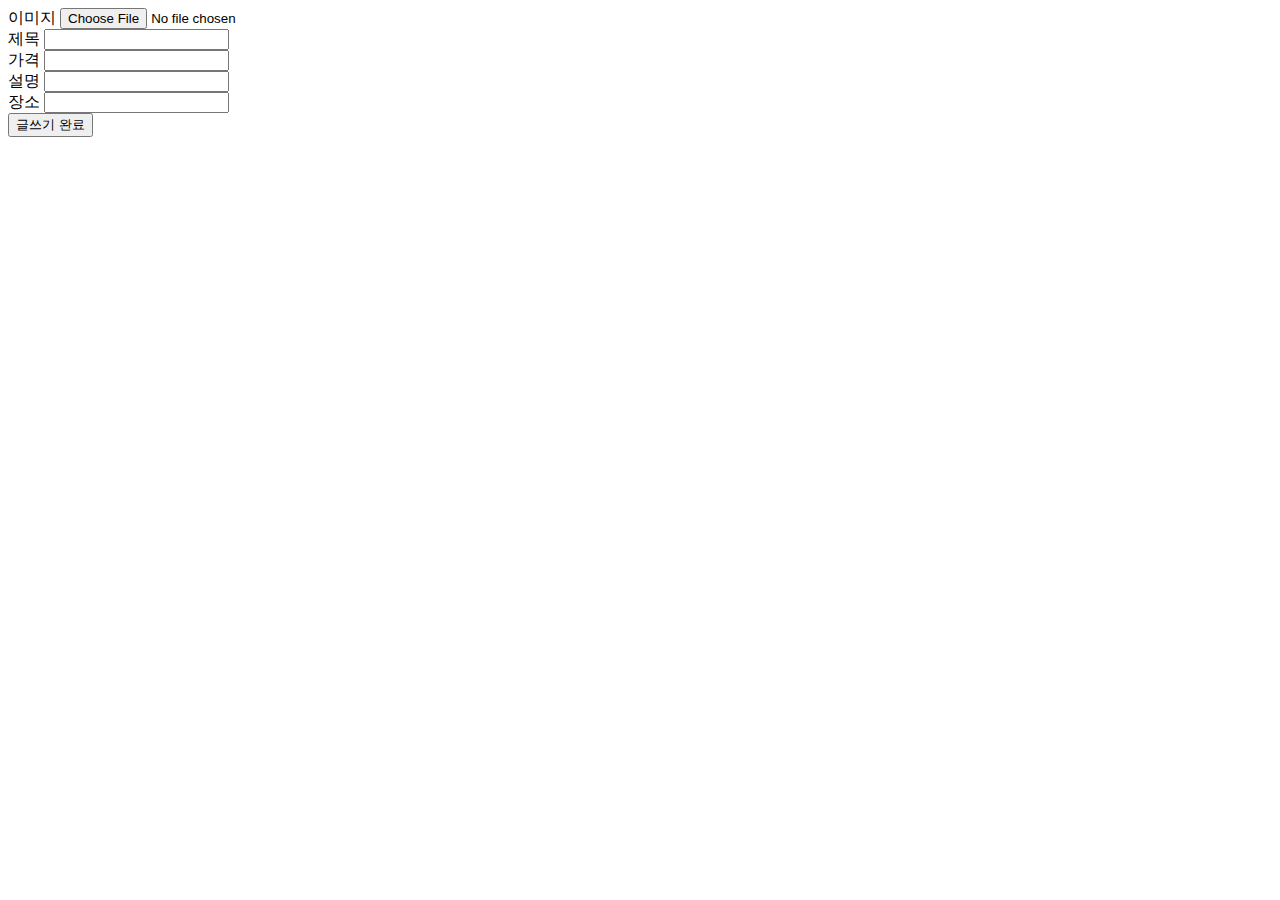
<file: frontend/write.html>
<!DOCTYPE html>
<html lang="en">
  <head>
    <meta charset="UTF-8" />
    <meta name="viewport" content="width=device-width, initial-scale=1.0" />
    <title>글쓰기 페이지ㅣ 입니다.</title>
  </head>
  <body>
    <form id="write-form">
      <div>
        <label for="image">이미지</label>
        <input type="file" id="image" name="image" />
      </div>
      <div>
        <label for="title">제목</label>
        <input type="text" id="title" name="title" />
      </div>
      <div>
        <label price="">가격</label>
        <input type="number" id="price" name="price" />
      </div>
      <div>
        <label for="description">설명</label>
        <input type="text" id="description" name="description" />
      </div>
      <div>
        <label for="place">장소</label>
        <input type="text" id="place" name="place" />
      </div>
      <div>
        <button type="submit">글쓰기 완료</button>
      </div>
    </form>
    <script src="write.js"></script>
  </body>
</html>
</file>
